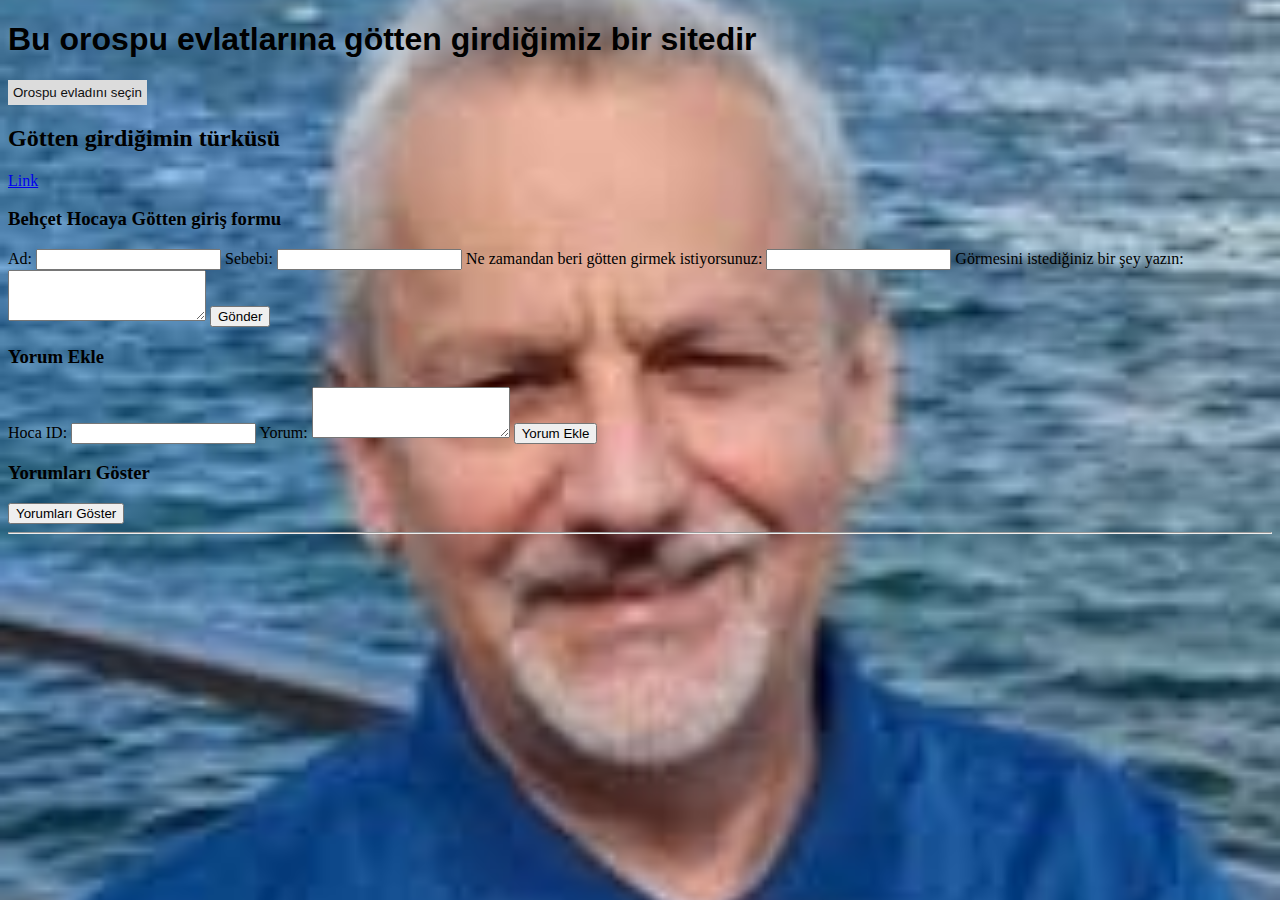
<file: Projelerim/Website/index.html>
<!DOCTYPE html>
<html lang="tr">
<head>
    <link rel="stylesheet" href="style.css">
    <title>Behçete götten</title>
</head>
<body>
<h1>Bu orospu evlatlarına götten girdiğimiz bir sitedir</h1>
<div class="dropdown">
    <button> Orospu evladını seçin </button>
    <div class="hoca">
        <a href="#" onclick="getHocas()">Behçet</a>
        <a href="#" onclick="getHocas()">Ahmet</a>
        <a href="#" onclick="getHocas()">Omar</a>
    </div>
</div>
<h2>Götten girdiğimin türküsü</h2>
<a href="https://www.youtube.com/watch?v=TbZ8y3Nkp9Q" target="_blank">Link</a>

<h3>Behçet Hocaya Götten giriş formu</h3>
<form id="girdisForm">
    <label for="ad">Ad: </label>
    <input type="text" id="ad" name="ad" minlength="3" required>

    <label for="sebebi">Sebebi:</label>
    <input type="text" id="sebebi" name="sebebi" maxlength="31" required>

    <label for="zaman">Ne zamandan beri götten girmek istiyorsunuz:</label>
    <input type="text" id="zaman" name="zaman" required>

    <label for="comment">Görmesini istediğiniz bir şey yazın:</label>
    <textarea id="comment" name="comment" rows="3" cols="22"></textarea>

    <input type="submit" value="Gönder">
</form>

<h3>Yorum Ekle</h3>
<form id="yorumForm">
    <label for="hocaId">Hoca ID:</label>
    <input type="number" id="hocaId" required>

    <label for="yorum">Yorum:</label>
    <textarea id="yorum" rows="3" cols="22" required></textarea>

    <input type="submit" value="Yorum Ekle">
</form>

<h3>Yorumları Göster</h3>
<button onclick="getYorumlar()">Yorumları Göster</button>
<div id="yorumlarListesi"></div>

<script src="index.js"></script>
</body>
<hr>
<br>
</html>
</file>
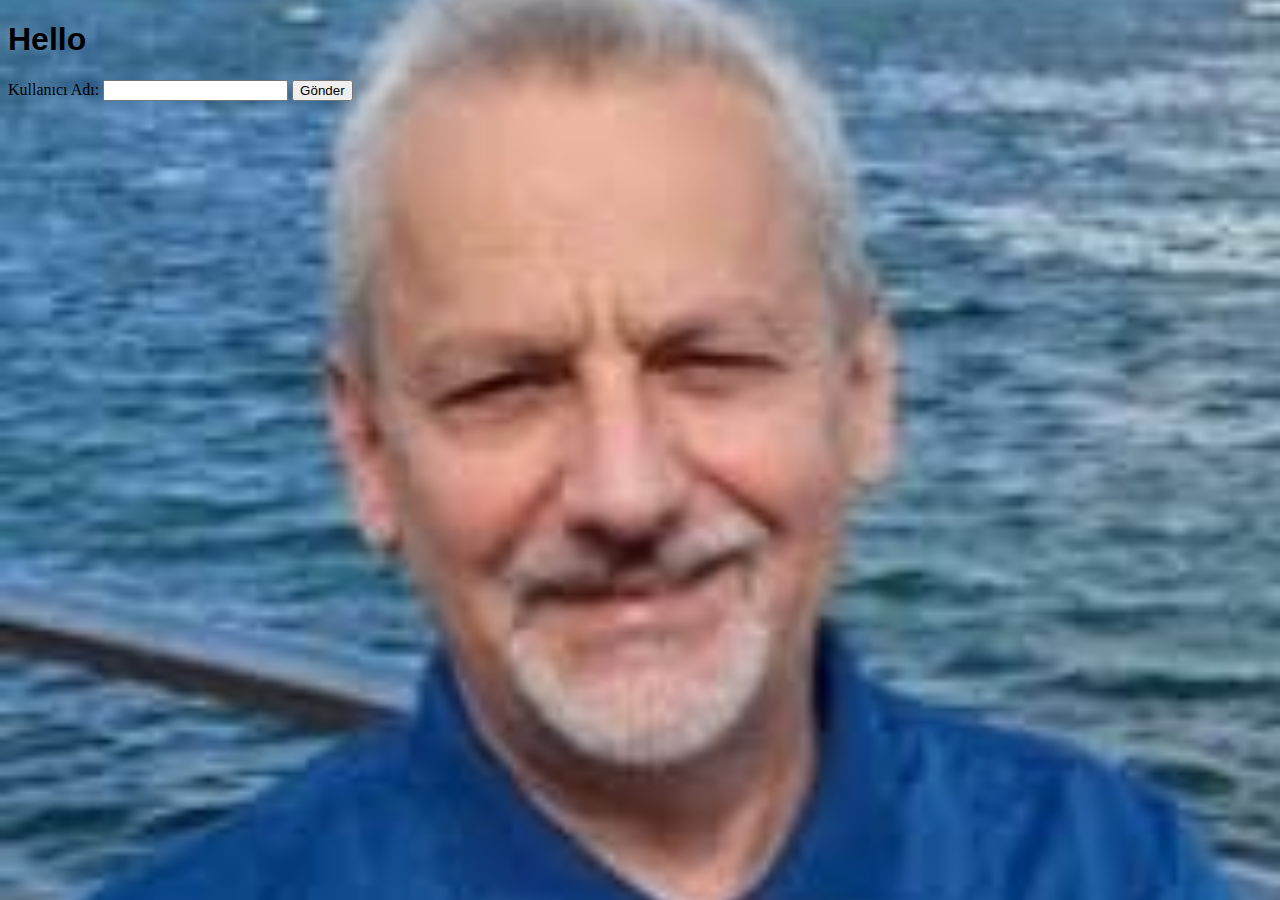
<file: Projelerim/Website/deneme.html>
<!DOCTYPE html>
<html>
<head>
    <meta charset="UTF-8">
    <meta name="viewport" content="width=device-widht,initial-scale=1">
    <title>Deneme</title>
    <link rel="stylesheet" href="style.css">    
</head>
<body>
    <h1 id="deneme">Hello</h1>

    <label for="username">Kullanıcı Adı:</label>
    <input type="text" id="Kullanıcı">
    <button id="submit">Gönder</button>

    <script src="index.js"></script>
</body>
</html>
</file>
<file: Projelerim/Website/style.css>
h1{
    font-family: Verdana, Geneva, Tahoma, sans-serif;

}
p{
   font-family: 'Courier New', Courier, monospace;
   font-size: 0.5em;
}
body{
    background-image: url(oç.jfif);
    background-repeat: no-repeat;
    background-position: center;
    background-attachment: fixed;
    background-size: cover;

    font-family: 'Times New Roman', Times, serif;
}
.dropdown{
    display: inline-block;
}
.dropdown button{
    background-color: rgb(220, 220, 220);
    color: rgb(16, 16, 16);
    border: none;
    padding: 5px 5px;
    cursor: pointer;
}
.dropdown a{
    display: block;
    color: black;
    text-decoration: none;
    padding: 3px 3px;
}
.dropdown .hoca{
    display: none;
    background-color:whitesmoke;
    position: absolute;
    box-shadow: 2px 2px 5px hsl(0, 0%, 68%);
}
.dropdown:hover .hoca{
    display:block;
}
.dropdown:hover button{
    background-color: antiquewhite;
}
.dropdown a:hover{
    background-color: aquamarine;
}
</file>
